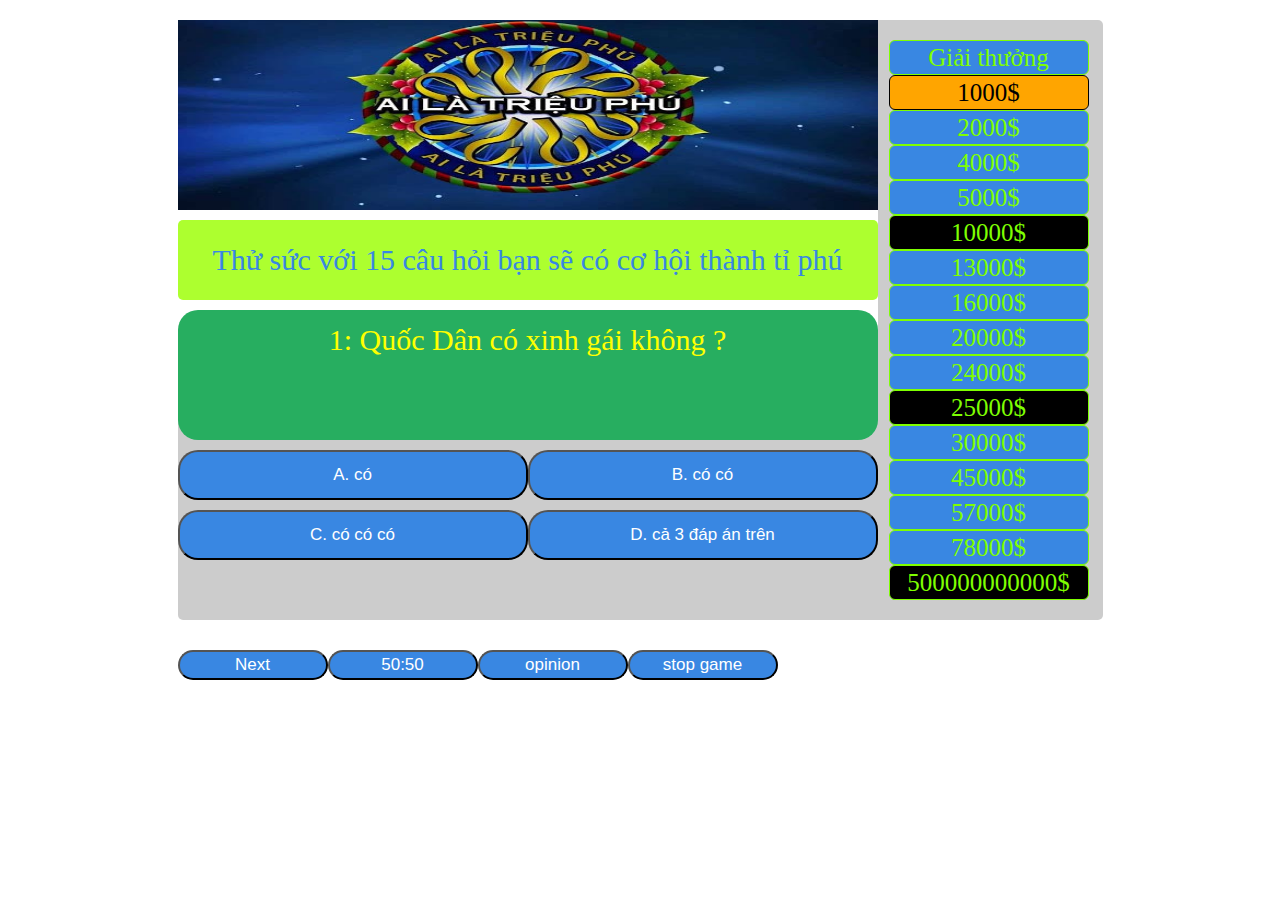
<file: index.html>
<!DOCTYPE html>
<html lang="en">
<head>
    <meta charset="UTF-8">
    <title>Title</title>
    <link rel="stylesheet" href="case.css">
</head>
<body>
<audio autoplay id="myAudio">
    <source src="audio/background.mp3" type="audio/mp3">
</audio>
<div id="wrapper">
    
    <div class="container">
        <div id="question-container" class="hide">
            <div id="banner"><img src="image/Ai-la-trieu-phu.jpg" height="190" width="700" /></div>
            <div id="header"> Thử sức với 15 câu hỏi bạn sẽ có cơ hội thành tỉ phú</div>
            <div id="question">Question</div>
            <div id="answer-buttons" class="btn-grid">
                <button class="btn" id="0"onclick="changeColorButton(this.id)">Answer 1</button>
                <button class="btn" id="1"onclick="changeColorButton(this.id)">Answer 2</button>
                <button class="btn" id="2"onclick="changeColorButton(this.id)">Answer 3</button>
                <button class="btn" id="3"onclick="changeColorButton(this.id)">Answer 4</button>
            </div>
            <div class="clear"></div>
            <div id="alert"></div>
        </div>

        <div class="controls" id="conditionalButton">
            <button id="next-btn" class="next-btn btn hide"onclick="nextQuestion()">Next</button>
            <button id="start-btn" class="start-btn btn" onclick="fiftyFifty(this.id)"> 50:50 </button>
            <button id="opinion" class="start-btn btn" onclick="improving()"> opinion </button>
            <button id="stop-btn" class="start-btn btn" onclick="endGame(this.id)"> stop game </button>

        </div>
    </div>
    <div id="footer">
        <div class="score" id="prize">Giải thưởng</div>
        <div class="score" id="prize0">1000$</div>
        <div class="score" id="prize1">2000$</div>
        <div class="score" id="prize2">4000$</div>
        <div class="score" id="prize3">5000$</div>
        <div class="score" id="prize4">10000$</div>
        <div class="score" id="prize5">13000$</div>
        <div class="score" id="prize6">16000$</div>
        <div class="score" id="prize7">20000$</div>
        <div class="score" id="prize8">24000$</div>
        <div class="score" id="prize9">25000$</div>
        <div class="score" id="prize10">30000$</div>
        <div class="score" id="prize11">45000$</div>
        <div class="score" id="prize12">57000$</div>
        <div class="score" id="prize13">78000$</div>
        <div class="score" id="prize14">500000000000$</div>

    </div>
</div>
<script src="index.js"></script>
</body>
</html>
</file>
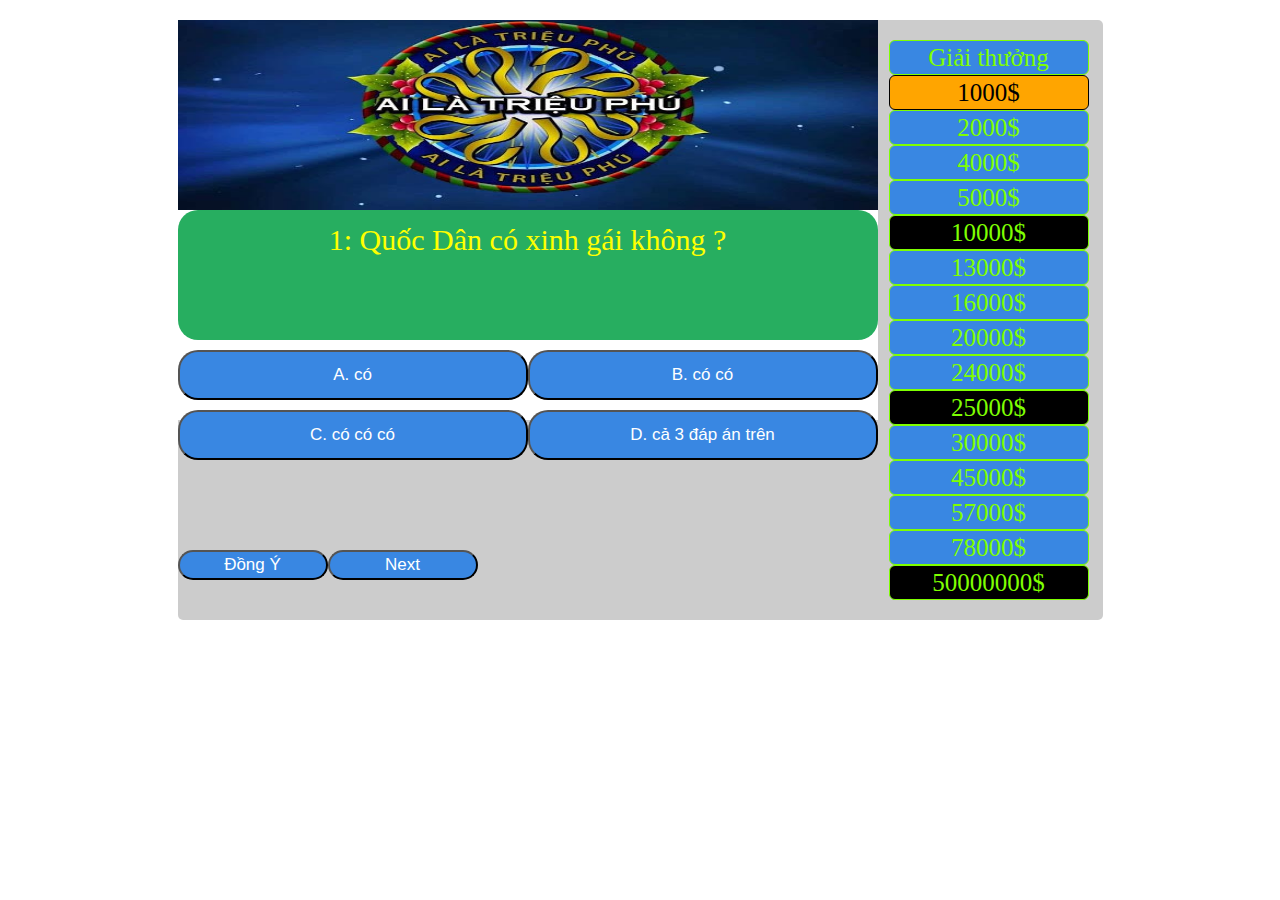
<file: case.html>
<!DOCTYPE html>
<html lang="en">
<head>
    <meta charset="UTF-8">
    <title>Title</title>
    <link rel="stylesheet" href="case.css">
</head>
<body>
<div id="wrapper">
    <div class="container">
        <div id="question-container" class="hide">
            <div id="banner"><img src="image/Ai-la-trieu-phu.jpg" height="190" width="700" /></div>
            <div id="question">Question</div>
            <div id="answer-buttons" class="btn-grid">
                <button class="btn" id="0"onclick="changeColorButton(this.id)">Answer 1</button>
                <button class="btn" id="1"onclick="changeColorButton(this.id)">Answer 2</button>
                <button class="btn" id="2"onclick="changeColorButton(this.id)">Answer 3</button>
                <button class="btn" id="3"onclick="changeColorButton(this.id)">Answer 4</button>
            </div>
            <div id="alert"></div>
        </div>

        <div class="controls" id="conditionalButton">
            <button id="start-btn" class="start-btn btn" onclick="checkWin(id)">Đồng Ý</button>
            <button id="next-btn" class="next-btn btn hide"onclick="nextQuestion()">Next</button>
        </div>
    </div>
    <div id="footer">
        <div class="score" id="prize">Giải thưởng</div>
        <div class="score" id="prize0">1000$</div>
        <div class="score" id="prize1">2000$</div>
        <div class="score" id="prize2">4000$</div>
        <div class="score" id="prize3">5000$</div>
        <div class="score" id="prize4">10000$</div>
        <div class="score" id="prize5">13000$</div>
        <div class="score" id="prize6">16000$</div>
        <div class="score" id="prize7">20000$</div>
        <div class="score" id="prize8">24000$</div>
        <div class="score" id="prize9">25000$</div>
        <div class="score" id="prize10">30000$</div>
        <div class="score" id="prize11">45000$</div>
        <div class="score" id="prize12">57000$</div>
        <div class="score" id="prize13">78000$</div>
        <div class="score" id="prize14">50000000$</div>

    </div>
</div>
<script src="index.js"></script>
</body>
</html>
</file>
<file: case.css>
* {
    margin: 0;
    padding: 0;
    box-sizing: border-box;
}

.iframe {
    display: none;
}
#clear {
    clear: both;
}

 #wrapper {
    width: 925px;
    height: 600px ;
    margin: 20px auto;
     background: #cccccc;
     border-radius: 5px;
}
 #banner {
     width: 700px;
     height: 190px;
     border-radius: 15px;
 }
#header {
    width: 700px;
    height: 80px;
    font-size: 30px;
    line-height: 80px;
    text-align: center;
    color: #3987e2;
    border-radius: 5px;
    background: greenyellow;
    margin: 10px 0px;
}
#footer {
    width: 200px;
    height: 400px;
    float: left;
    margin: 20px 11px;
}

.score {
    width: 200px;
    height:35px;
    float: left;
    border-radius: 6px;
    border: 1px solid;
    background: #3987e2;
    font-size: 25px;
    text-align: center;
    line-height: 33px;
    color: chartreuse;
}

#prize4, #prize9, #prize14 {
    width: 200px;
    height:35px;
    float: left;
    border-radius: 6px;
    border: 1px solid;
    background: #000000;
    font-size: 25px;
    text-align: center;
    line-height: 33px;
    color: chartreuse;
}

.colorSelect {
    width: 350px;
    height: 50px;
    float: left;
    border-radius: 20px;
    background: #f1c40f;
    font-size: 17px;
    margin-top: 10px;

}

.curentQuestion{
    width: 200px;
    height:35px;
    float: left;
    border-radius: 6px;
    border: 1px solid;
    background: orange;
    font-size: 25px;
    text-align: center;
    line-height: 33px;
}

.colorSelectWrong{
    width: 350px;
    height: 50px;
    float: left;
    border-radius: 20px;
    background: #ff2038;
    font-size: 17px;
    margin-top: 10px;
}

.gotPrize{
    width: 200px;
    height:35px;
    float: left;
    border-radius: 6px;
    border: 1px solid;
    background: #27AE60;
    font-size: 25px;
    text-align: center;
    line-height: 33px;
}

.colorSelectRight{
    width: 350px;
    height: 50px;
    float: left;
    border-radius: 20px;
    background: #27AE60;
    font-size: 17px;
    margin-top: 10px;
}

.container {
    width: 700px;
    height: 400px;
    background: #ffffff;
    float: left;
}

#content {
    font-size: 30px;
    color: black;
    text-align: center;
}
#question-container {
    width: 700px;
    height: auto;
}

#question {
    width: 700px;
    height: 130px;
    background: #27AE60;
    border-radius: 20px;
    text-align: center;
    font-size: 30px;
    color: yellow;
    line-height: 60px;
}
.btn {
    width: 350px;
    height: 50px;
    float: left;
    border-radius: 20px;
    background: #3987e2;
    font-size: 17px;
    margin-top: 10px;
    color: white;
}
.btn-grid .btn:hover {
    background: #27AE60;
    color: white;
    cursor: pointer;
}
#alert {
    width: 700px;
    height: 200px;
    font-size: 30px;
    text-align: center;
    line-height: 70px;
    color: dodgerblue;
}
.controls {
    /*width: 150px;*/
    height: 45px;
    border-radius: 20px;
    float: left;
}

#start-btn, #next-btn, #opinion, #stop-btn  {
    width: 150px;
    height: 30px;
    float: left;
}

#disable{
    width: 150px;
    height: 30px;
    float: left;
    background-color: #9f9f9f;
}

.controls .sub-btn {
    width: 175px;
    float: left;
}

.controls .sub-btn:hover {
    cursor: pointer;
    background: white;
    color: black;
    font-size: 17px;
    color: orange;
}
</file>
